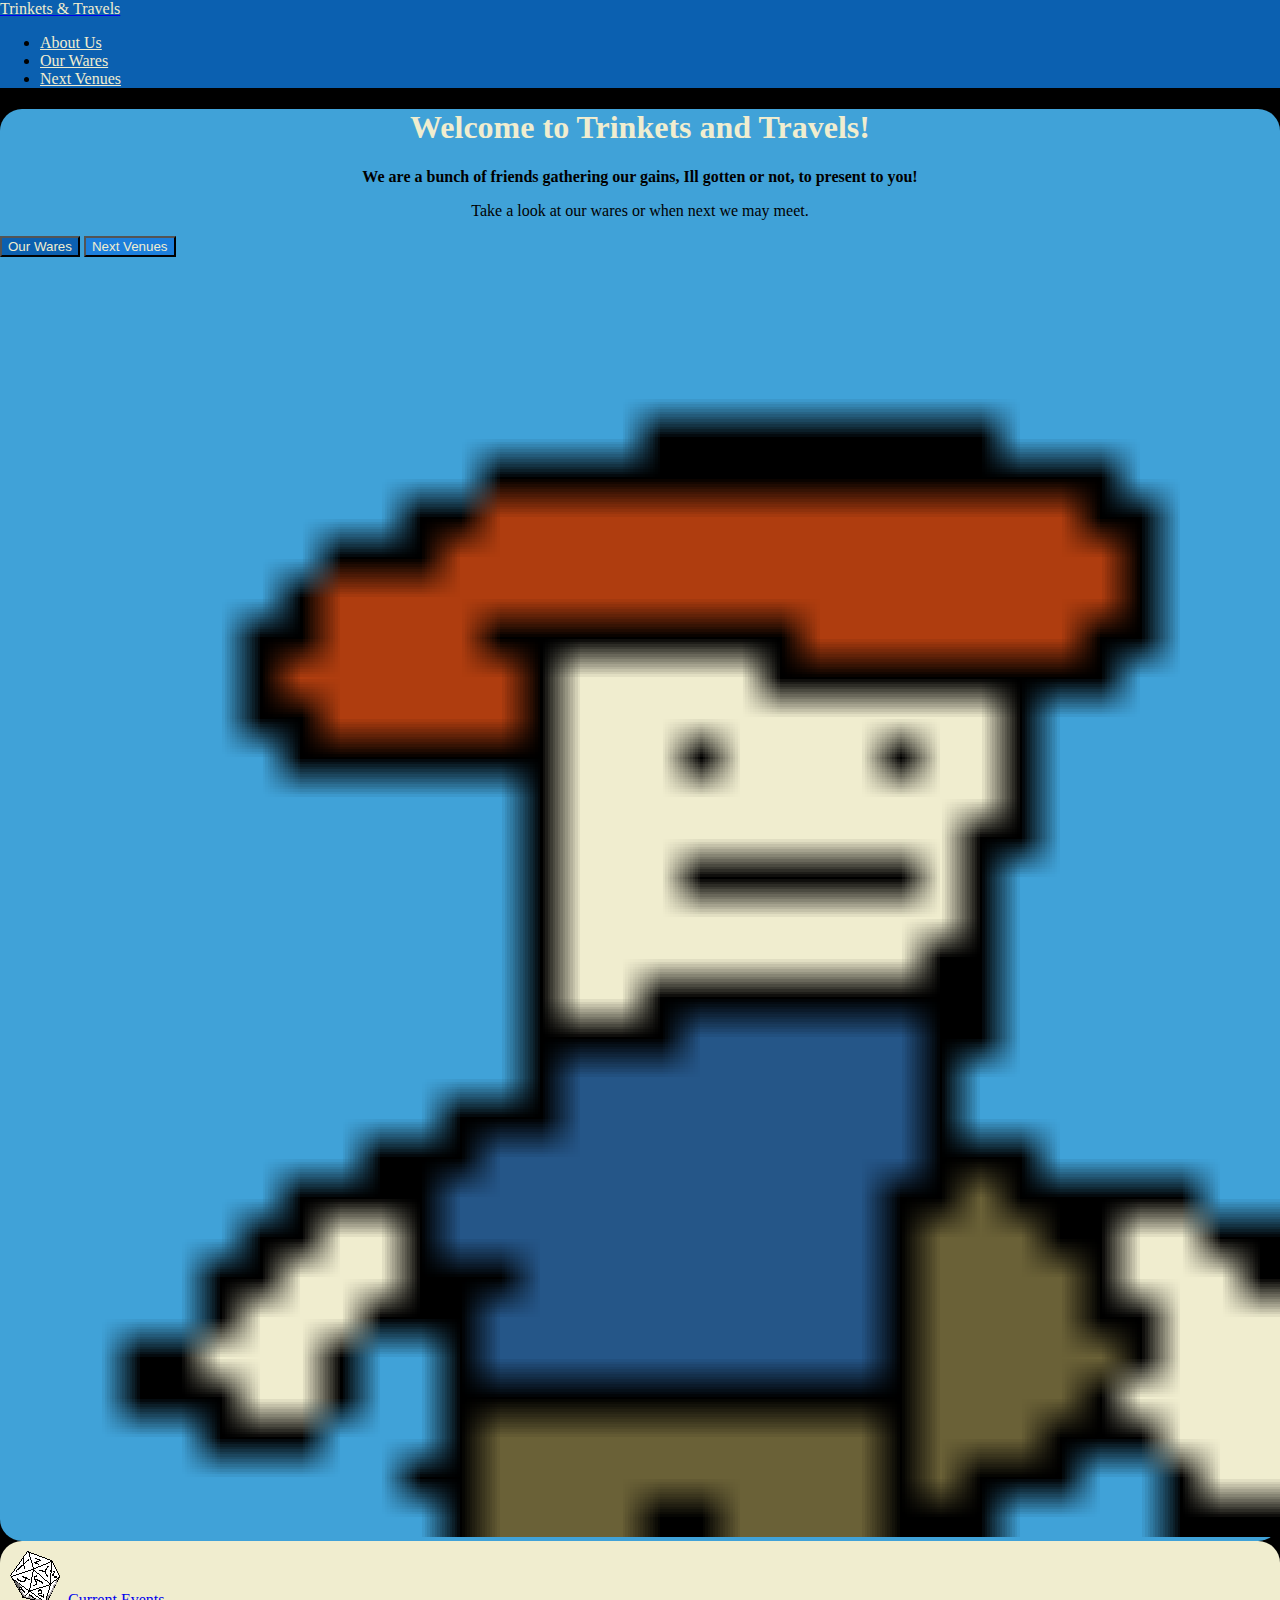
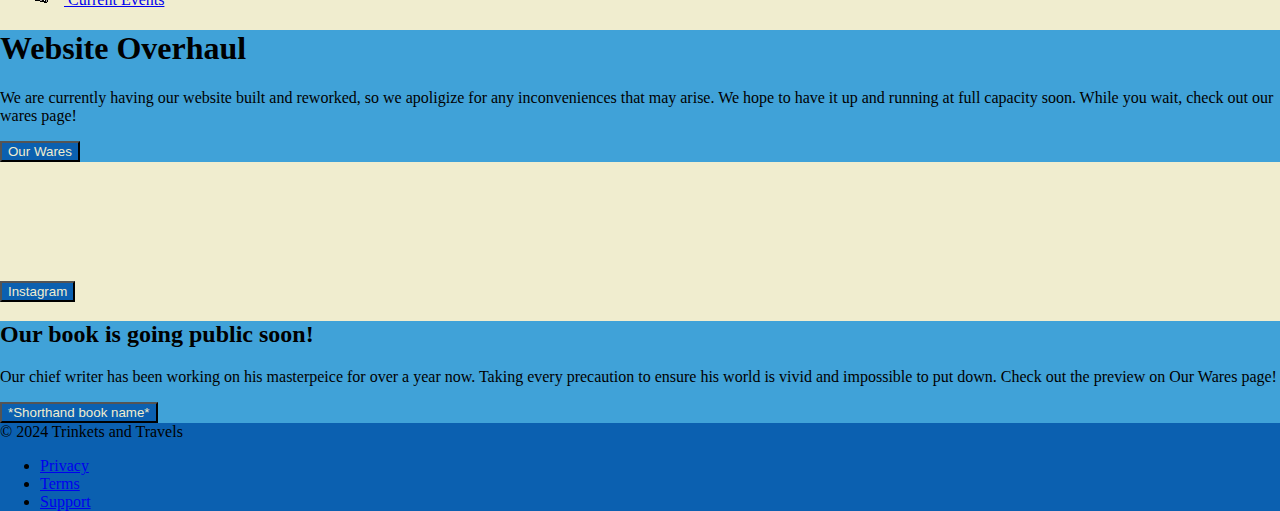
<file: index.html>
<!DOCTYPE html>
<html lang="en">
<head>
    <meta charset="UTF-8">
    <meta name="viewport" content="width=device-width, initial-scale=1.0">
    <title>Trinkets & Travels</title>
    <link href="./style.css" rel="stylesheet">
    <link href="https://cdn.jsdelivr.net/npm/bootstrap@5.3.2/dist/css/bootstrap.min.css" rel="stylesheet" integrity="sha384-T3c6CoIi6uLrA9TneNEoa7RxnatzjcDSCmG1MXxSR1GAsXEV/Dwwykc2MPK8M2HN" crossorigin="anonymous">
    <script src="https://cdn.jsdelivr.net/npm/bootstrap@5.3.2/dist/js/bootstrap.bundle.min.js" integrity="sha384-C6RzsynM9kWDrMNeT87bh95OGNyZPhcTNXj1NW7RuBCsyN/o0jlpcV8Qyq46cDfL" crossorigin="anonymous"></script>
    <style>
 html, body {
            height: 100%;
            margin: 0;
            padding: 0;
        }
        .full-height {
            height: 100vh; /* This will make the section take the full viewport height */
        }
    </style>
</head>
<body>

    <section class="full-height" style="background-color: black;">

    <section style="background-color: black;">
        <section id="navBar" style="background-color: #0B60B0; border-bottom-left-radius: 22px; border-bottom-right-radius: 22px;">
            <div class="container" style="background-color: #0B60B0"> 
                <header class="d-flex flex-wrap justify-content-center py-3">
                    <!-- <img src="./Images/New Piskel (1).png" alt="reginold" width="60px" height="60px"> -->
                <a href="./index.html" class="d-flex align-items-center mb-3 mb-md-0 me-md-auto link-body-emphasis text-decoration-none">
                    <span class="fs-4" style="color: #F0EDCF;">Trinkets & Travels</span>
                </a>
            
                <ul class="nav nav-pills">
                    <!-- <li class="nav-item"><a href="./index.html" class="nav-link" style="color: #F0EDCF;">Home</a></li> -->
                    <li class="nav-item"><a href="./aboutUs.html" class="nav-link" style="color: #F0EDCF;">About Us</a></li>
                    <li class="nav-item"><a href="./ourWears.html" class="nav-link" style="color: #F0EDCF;">Our Wares</a></li>
                    <li class="nav-item"><a href="./nextVenue.html" class="nav-link" style="color: #F0EDCF;">Next Venues</a></li>
                </ul>
                </header>
            </div>
        </section>
    </section>

    <section id="hero" class="py-5" style="background-color: black">
        <div class="container py-3" style="background-color: black;">
            <div class="container py-4" style="background-color: #40A2D8; border-bottom-left-radius: 22px; border-bottom-right-radius: 22px; border-top-left-radius: 22px; border-top-right-radius: 22px;">
                <div class="row">
                    <div class="col-lg-8 p-3 p-lg-5 pt-lg-5"> 
                        <h1 class="display-4 fw-bold lh-1" style="text-align: center; color: #F0EDCF;">Welcome to Trinkets and Travels!</h1>
                        <p class="lead my-5" style="text-align: center; font-weight: 600;">We are a bunch of friends gathering our gains, Ill gotten or not, to present to you!</p>
                        <p class="lead my-5" style="text-align: center; font-weight: 500;">Take a look at our wares or when next we may meet.</p>
                        <div class="d-grid gap-2 d-md-flex justify-content-center mb-4 mb-lg-3">
                            <a href="./ourWears.html"><button type="button" class="btn btn-lg px-4 me-md-2 fw-bold" style="color:#F0EDCF ;background-color: #0B60B0;">Our Wares</button></a>
                            <a href="./nextVenue.html"><button type="button" class="btn btn-lg px-4 me-md-2 fw-bold" style="color: #F0EDCF; background-color: #1c7fdc;">Next Venues</button></a>
                        </div>
                    </div>
                    <div class="col-lg-3 p-3 p-lg-3 pt-lg-5 text-end">
                    <img draggable="false" class="rounded-lg-2" src="./Images/Reginold-1.png.png" alt="reginold" width="100%">
                    </div>
            </div>
        </div>
    </section>


   
<section style="background-color: #F0EDCF; border-top-right-radius: 22px; border-top-left-radius: 22px;">
    <div class="container py-4">
        <header class="pb-3 mb-4 border-bottom">
          <a href="./aboutUs.html" class="d-flex align-items-center text-body-emphasis text-decoration-none">
            <img draggable="false" src="./Images/New Piskel.png" alt="reginold">
            <span class="fs-4 mx-3">Current Events</span>
          </a>
        </header>
    
        <div class="p-5 mb-4 rounded-3" style="background-color: #40A2D8;"> 
          <div class="container-fluid py-5">
            <h1 class="display-5 fw-bold">Website Overhaul</h1>
            <p class="col-md-8 fs-4">We are currently having our website built and reworked, so we apoligize for any 
                inconveniences that may arise. We hope to have it up and running at full capacity soon. While you wait, check out our
            wares page!</p>
            </p>
            <a href="./ourWears.html"><button class="btn btn-lg" type="button" style="background-color: #0B60B0; color: #F0EDCF;">Our Wares</button></a>
          </div>
        </div>
    
        <div class="row align-items-md-stretch">
          <div class="col-md-6">
            <div class="h-100 p-5 text-bg-dark rounded-3">
              <h2 style="color: #F0EDCF;">We are always avaliable to chat</h2>
              <p style="color: #F0EDCF;">We can do custom stl files for your projects, Such as low poly characters and boxes for gifts. We can do custom 
                    wood burning for your boxes and other wooden items. We can also do custom painting for your miniatures. We are 
                    always avaliable through our social media links!</p>
              </p>
              <a href="#"><button class="btn btn-lg" type="button" style="background-color: #0B60B0; color: #F0EDCF;">Instagram</button></a>
            </div>
          </div>
          <div class="col-md-6">
            <div class="h-100 p-5 border rounded-3" style="background-color: #40A2D8;">
              <h2>Our book is going public soon!</h2>
              <p>Our chief writer has been working on his masterpeice for over a year now. Taking every precaution to ensure his world is vivid and impossible to put down.
                Check out the preview on Our Wares page!
              </p>
              <a href="./ourWears.html"><button class="btn" type="button" style="background-color: #0B60B0; color: #F0EDCF;">*Shorthand book name*</button></a>
            </div>
          </div>
        </div>
    </div>
</section>

<section style="background-color: #F0EDCF;">
    <section id="footer" style="background-color: #0B60B0; margin: 0px; padding: 0px; border: 0px; border-top-right-radius: 22px; 
    border-top-left-radius: 22px;">
        <div class="container" style="background-color: #0B60B0">
            <footer class="d-flex flex-wrap justify-content-between align-items-center py-4 my-0">
            <div class="col-md-4 d-flex align-items-center">
                <span class="mb-3 mb-md-0 text-body-secondary">© 2024 Trinkets and Travels</span>
            </div>
        
            <ul class="nav col-md-4 justify-content-end list-unstyled d-flex">
                <li class="ms-3"><a href="./privacy.html" class="link-dark">Privacy</a></li>
                <li class="ms-3"><a href="./terms.html" class="link-dark">Terms</a></li>
                <li class="ms-3"><a href="./support.html" class="link-dark">Support</a></li>
            </ul>
            </footer>
        </div>
    </section>
</section>

    </footer>
</section>
</body>
</html>
</file>
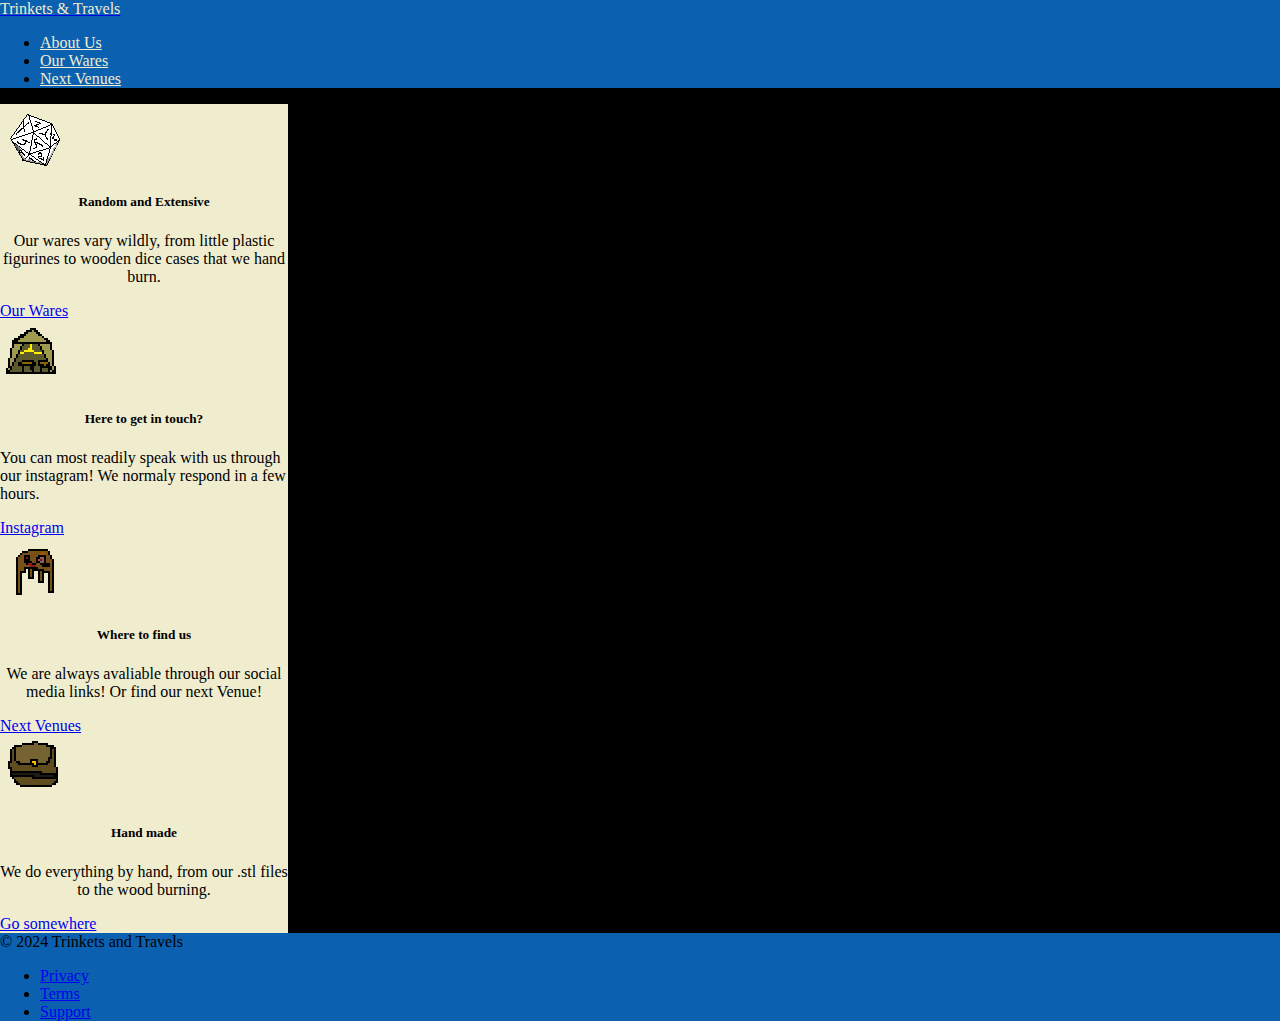
<file: aboutUs.html>
<!DOCTYPE html>
<html lang="en">
<head>
    <meta charset="UTF-8">
    <meta name="viewport" content="width=device-width, initial-scale=1.0">
    <title>About Us</title>
    <link href="./style.css" rel="stylesheet">
    <link href="https://cdn.jsdelivr.net/npm/bootstrap@5.3.2/dist/css/bootstrap.min.css" rel="stylesheet" integrity="sha384-T3c6CoIi6uLrA9TneNEoa7RxnatzjcDSCmG1MXxSR1GAsXEV/Dwwykc2MPK8M2HN" crossorigin="anonymous">
    <script src="https://cdn.jsdelivr.net/npm/bootstrap@5.3.2/dist/js/bootstrap.bundle.min.js" integrity="sha384-C6RzsynM9kWDrMNeT87bh95OGNyZPhcTNXj1NW7RuBCsyN/o0jlpcV8Qyq46cDfL" crossorigin="anonymous"></script>
    <style>
 html, body {
            height: 100%;
            margin: 0;
            padding: 0;
            background-color: black;
        }
        .full-height {
            height: 100vh; /* This will make the section take the full viewport height */
        }
    </style>
</head>
<body>

    <section class="full-height" style="background-color: black;">

    <section style="background-color: black;">
        <section id="navBar" style="background-color: #0B60B0; border-bottom-left-radius: 22px; border-bottom-right-radius: 22px;">
            <div class="container" style="background-color: #0B60B0"> 
                <header class="d-flex flex-wrap justify-content-center py-3">
                <a href="./index.html" class="d-flex align-items-center mb-3 mb-md-0 me-md-auto link-body-emphasis text-decoration-none">
                    <span class="fs-4" style="color: #F0EDCF;">Trinkets & Travels</span>
                </a>
            
                <ul class="nav nav-pills">
                    <!-- <li class="nav-item"><a href="./index.html" class="nav-link" style="color: #F0EDCF;">Home</a></li> -->
                    <li class="nav-item"><a href="./aboutUs.html" class="nav-link" style="color: #F0EDCF;">About Us</a></li>
                    <li class="nav-item"><a href="./ourWears.html" class="nav-link" style="color: #F0EDCF;">Our Wares</a></li>
                    <li class="nav-item"><a href="./nextVenue.html" class="nav-link" style="color: #F0EDCF;">Next Venues</a></li>
                </ul>
                </header>
            </div>
        </section>
    </section>

<!--     <div class="b-example-divider" style="height: 125px"></div> -->



    <section id="cards"  style="background-color: black;">
        <div class="container row gap-5 py-5" style="margin: auto;">
            <div class="card" style="width: 18rem; background-color: #F0EDCF">
                <img draggable="false" src="./Images/New Piskel.png" class="card-img-top" alt="Pixilated image of a die">
                <div class="card-body">
                  <h5 class="card-title" style="text-align: center">Random and Extensive</h5>
                  <p class="card-text" style="text-align: center">Our wares vary wildly, from little plastic figurines to wooden 
                    dice cases that we hand burn.
                  </p>
                  <a href="./ourWears.html" class="btn btn-primary">Our Wares</a>
                </div>
              </div>
              <div class="card" style="width: 18rem; background-color: #F0EDCF">
                <img draggable="false" src="./Images/New Piskel (5).png" class="card-img-top" alt="Pixilated tent with tables inside.">
                <div class="card-body">
                  <h5 class="card-title" style="text-align: center">Here to get in touch?</h5>
                  <p class="card-text">You can most readily speak with us through our instagram! We normaly respond in a few hours.</p>
                  <a href="#" class="btn btn-primary">Instagram</a>
                </div>
              </div>
              <div class="card" style="width: 18rem; background-color: #F0EDCF">
                <img draggable="false" src="./Images/New Piskel (4).png" class="card-img-top" alt="Pixilated image of a table with a potion on it">
                <div class="card-body">
                  <h5 class="card-title" style="text-align: center">Where to find us</h5>
                  <p class="card-text" style="text-align: center">We are always avaliable through our social media links! Or find our next Venue!</p>
                  <a href="./nextVenue.html" class="btn btn-primary">Next Venues</a>
                </div>
              </div>
              <div class="card" style="width: 18rem; background-color: #F0EDCF">
                <img draggable="false" src="./Images/New Piskel (3).png" class="card-img-top" alt="Pixilated image of a small bag">
                <div class="card-body">
                  <h5 class="card-title" style="text-align: center;">Hand made</h5>
                  <p class="card-text" style="text-align: center">We do everything by hand, from our .stl files to the wood burning.</p>
                  <a href="#" class="btn btn-primary">Go somewhere</a>
                </div>
              </div>
        </div>
     </section>

<!--      <div class="b-example-divider" style="height: 125px"></div> -->


   
    <footer>

    <section id="footer" style="background-color: #0B60B0; margin: 0px; padding: 0px; border: 0px; border-top-right-radius: 22px; 
    border-top-left-radius: 22px;">
        <div class="container" style="background-color: #0B60B0">
            <footer class="d-flex flex-wrap justify-content-between align-items-center py-4 my-0">
            <div class="col-md-4 d-flex align-items-center">
                <span class="mb-3 mb-md-0 text-body-secondary">© 2024 Trinkets and Travels</span>
            </div>
        
            <ul class="nav col-md-4 justify-content-end list-unstyled d-flex">
                <li class="ms-3"><a href="./privacy.html" class="link-dark">Privacy</a></li>
                <li class="ms-3"><a href="./terms.html" class="link-dark">Terms</a></li>
                <li class="ms-3"><a href="./support.html" class="link-dark">Support</a></li>
            </ul>
            </footer>
        </div>
    </section>
    </footer>
        
 </section>

</body>
</html>
</file>
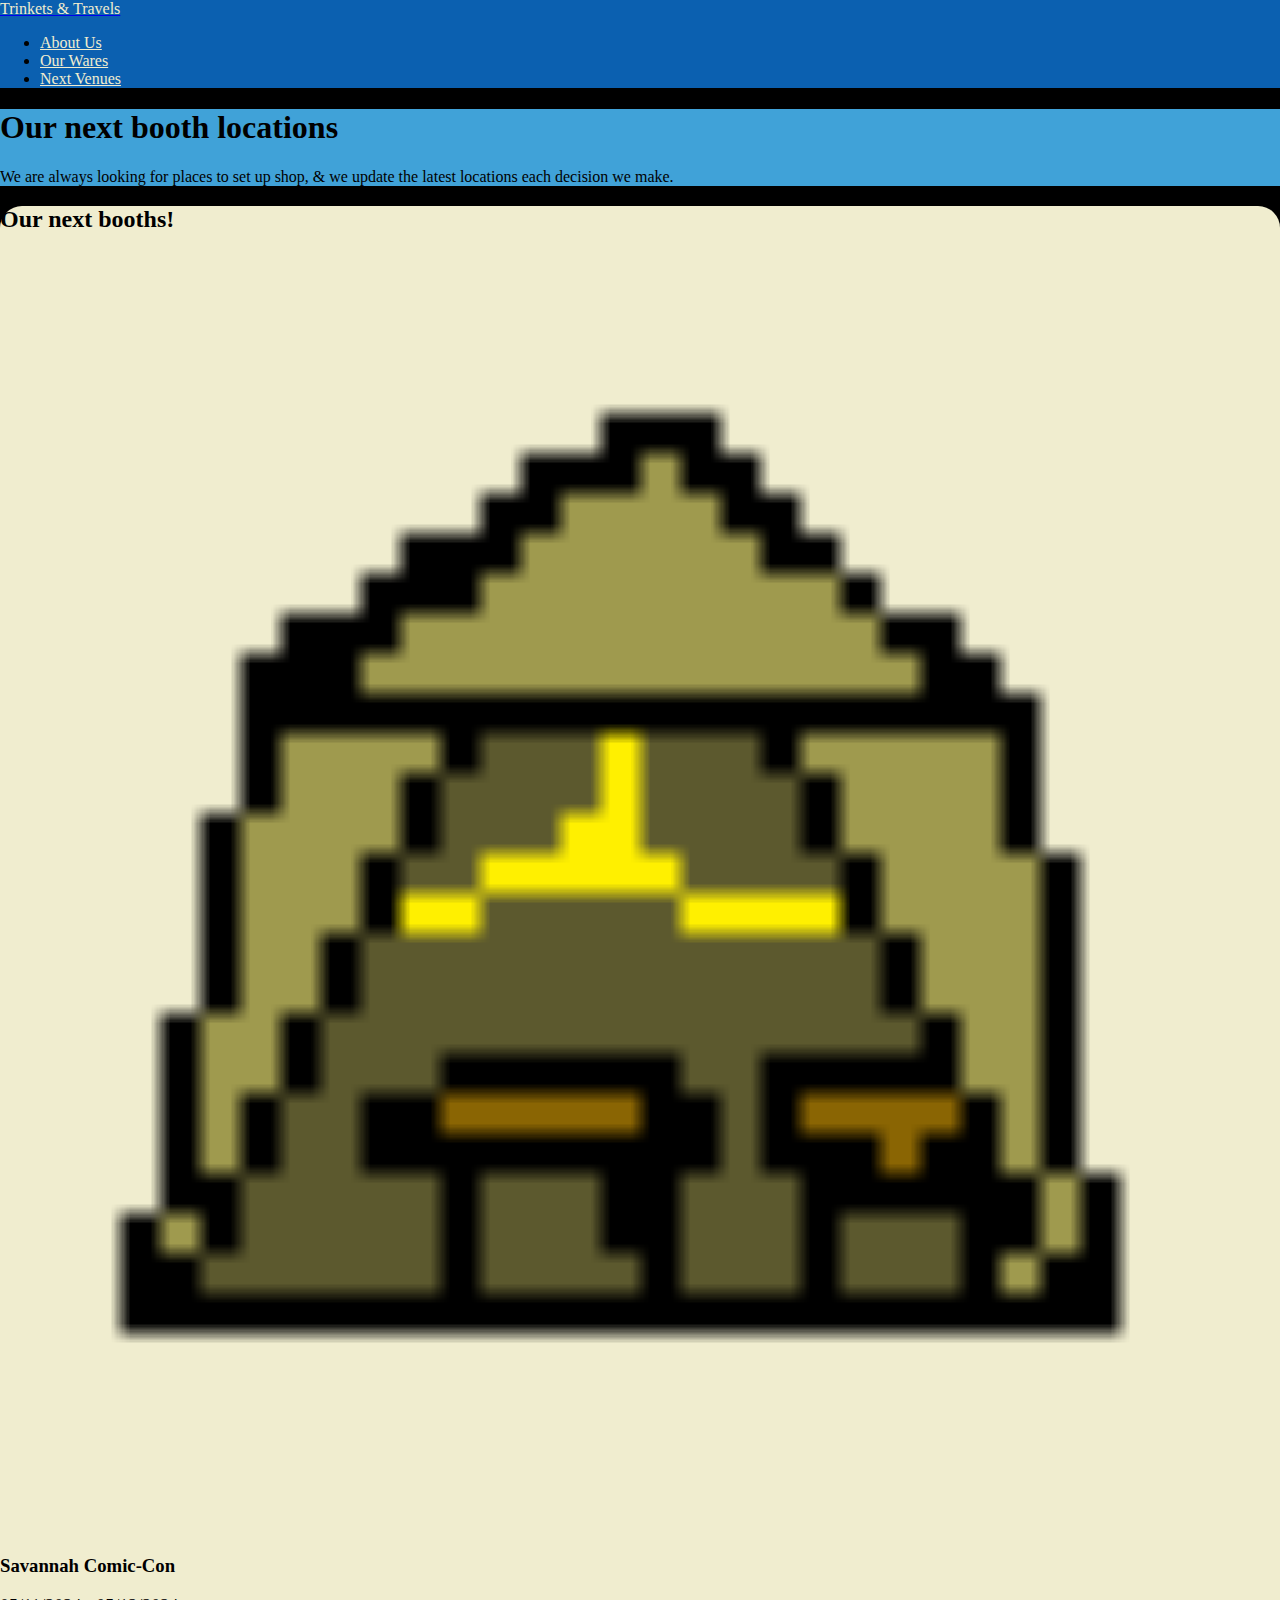
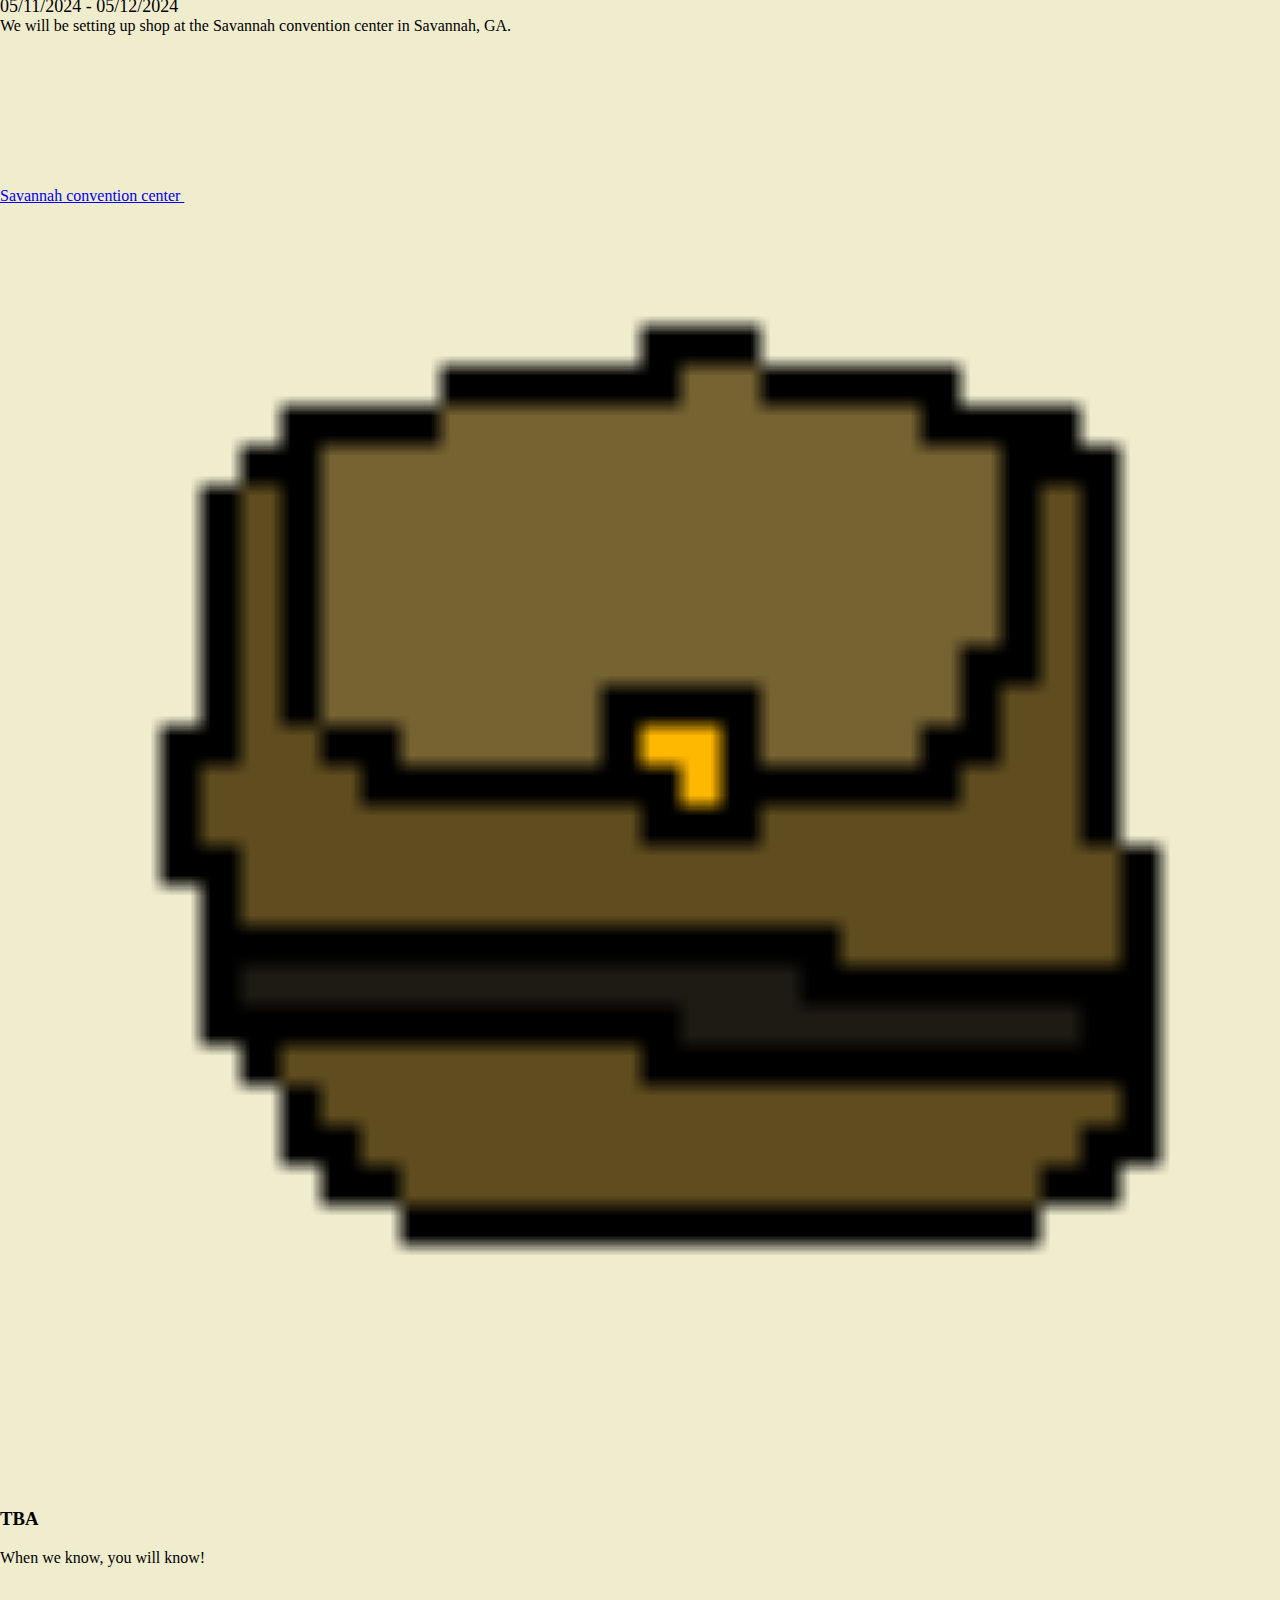
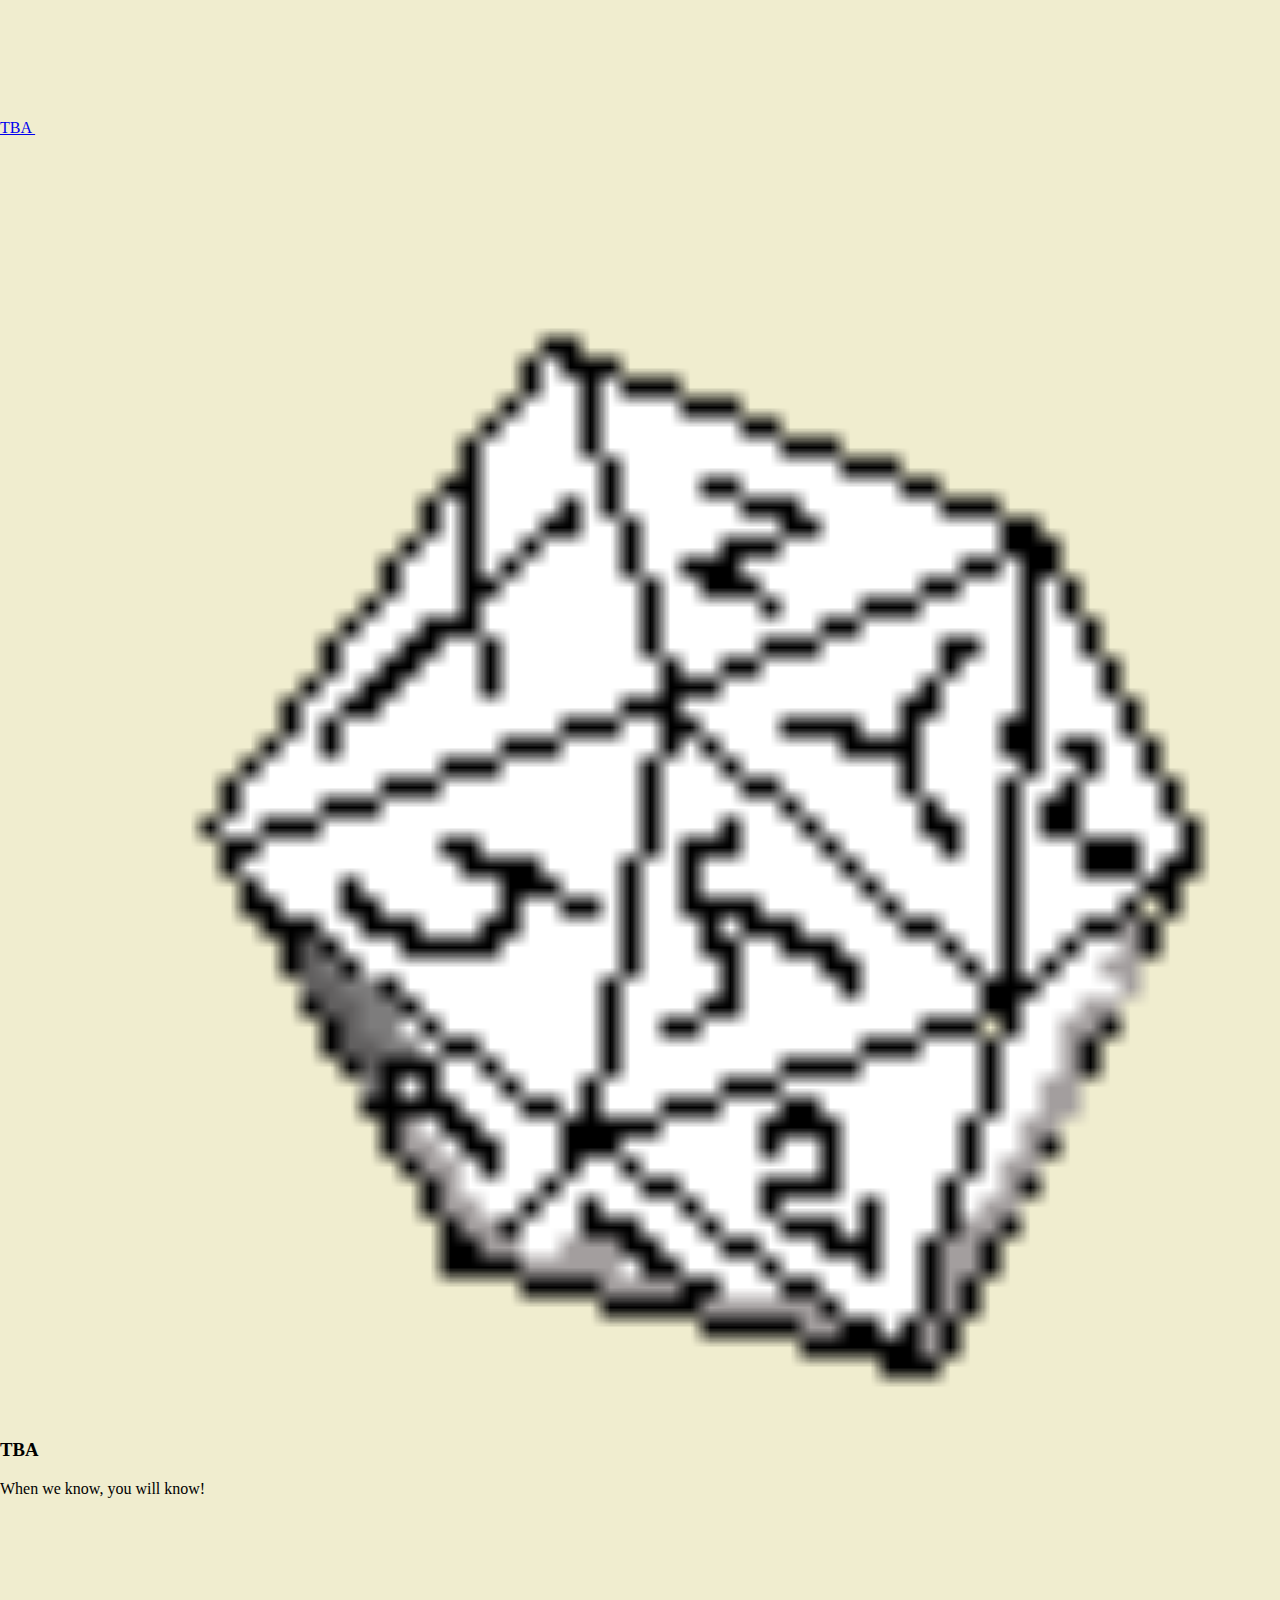
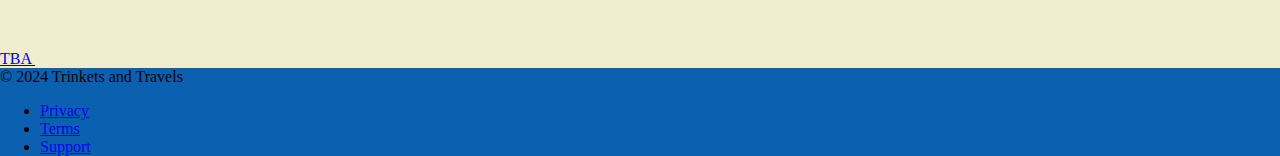
<file: nextVenue.html>
<!DOCTYPE html>
<html lang="en">
<head>
    <meta charset="UTF-8">
    <meta name="viewport" content="width=device-width, initial-scale=1.0">
    <title>Next Venues</title>
    <link href="./style.css" rel="stylesheet">
    <link href="https://cdn.jsdelivr.net/npm/bootstrap@5.3.2/dist/css/bootstrap.min.css" rel="stylesheet" integrity="sha384-T3c6CoIi6uLrA9TneNEoa7RxnatzjcDSCmG1MXxSR1GAsXEV/Dwwykc2MPK8M2HN" crossorigin="anonymous">
    <script src="https://cdn.jsdelivr.net/npm/bootstrap@5.3.2/dist/js/bootstrap.bundle.min.js" integrity="sha384-C6RzsynM9kWDrMNeT87bh95OGNyZPhcTNXj1NW7RuBCsyN/o0jlpcV8Qyq46cDfL" crossorigin="anonymous"></script>
    <style>
 html, body {
            height: 100%;
            margin: 0;
            padding: 0;
        }
        .full-height {
            height: 100vh; /* This will make the section take the full viewport height */
        }
    </style>
</head>
<body>
  <section class="full-height" style="background-color: black;">

    <section style="background-color: rgb(0, 0, 0);">
        <section id="navBar" style="background-color: #0B60B0
        ; border-bottom-left-radius: 22px; border-bottom-right-radius: 22px;">
            <div class="container" style="background-color: #0B60B0"> 
                <header class="d-flex flex-wrap justify-content-center py-3">
                <a href="./index.html" class="d-flex align-items-center mb-3 mb-md-0 me-md-auto link-body-emphasis text-decoration-none">
                    <span class="fs-4" style="color: #F0EDCF;">Trinkets & Travels</span>
                </a>
            
                <ul class="nav nav-pills">
                    <!-- <li class="nav-item"><a href="./index.html" class="nav-link" style="color: #F0EDCF;">Home</a></li> -->
                    <li class="nav-item"><a href="./aboutUs.html" class="nav-link" style="color: #F0EDCF;">About Us</a></li>
                    <li class="nav-item"><a href="./ourWears.html" class="nav-link" style="color: #F0EDCF;">Our Wares</a></li>
                    <li class="nav-item"><a href="./nextVenue.html" class="nav-link" style="color: #F0EDCF;">Next Venues</a></li>
                </ul>
                </header>
            </div>
        </section>
    </section>

    <!-- <div class="b-example-divider" style="height: 50px ;"></div> -->

    <section style="background-color: rgb(0, 0, 0);">
        <div class="container my-5"  style="background-color: rgb(0, 0, 0);">
            <div class="p-5 text-center rounded-3" style="background-color: 
            #40A2D8;">
              <h1 class="text-body-emphasis">Our next booth locations</h1>
              <p class="lead">
                We are always looking for places to set up shop, & we update the latest locations 
            each decision we make.</p>
            </div>
          </div>
    </section>

    <section style="background-color: #F0EDCF; border-top-left-radius: 22px; border-top-right-radius: 22px;">
        <div class="container px-4 py-5" id="featured-3">
            <h2 class="pb-2 border-bottom">Our next booths!</h2>
            <div class="row g-4 py-5 row-cols-1 row-cols-lg-3">
              <div class="feature col">
                <div class="feature-icon d-inline-flex align-items-center justify-content-center bg-gradient fs-2 mb-3">
                  <img draggable="false" src="./Images/New Piskel (5).png" alt="reginold" width="100%">
                </div>
                <h3 class="fs-2 text-body-emphasis">Savannah Comic-Con</h3>
                <p><span style="font-weight: 500; font-size: large;">05/11/2024 - 05/12/2024</span> <br/>We will be setting up shop at the Savannah convention center in Savannah, GA. </p>
                <a href="https://www.savconventioncenter.com/events/" class="icon-link">
                  Savannah convention center
                  <svg class="bi"><use xlink:href="#chevron-right"></use></svg>
                </a>
              </div>
              <div class="feature col">
                <div class="feature-icon d-inline-flex align-items-center justify-content-center  bg-gradient fs-2 mb-3">
                  <img draggable="false" src="./Images/New Piskel (3).png" alt="reginold" width="100%">
                </div>
                <h3 class="fs-2 text-body-emphasis">TBA</h3>
                <p>When we know, you will know!</p>
                <a href="#" class="icon-link">
                  TBA
                  <svg class="bi"><use xlink:href="#chevron-right"></use></svg>
                </a>
              </div>
              <div class="feature col">
                <div class="feature-icon d-inline-flex align-items-center justify-content-center bg-gradient fs-2 mb-3">
                  <img draggable="false" src="./Images/New Piskel.png" alt="reginold" width="100%">
                </div>
                <h3 class="fs-2 text-body-emphasis">TBA</h3>
                <p>When we know, you will know!</p>
                <a href="#" class="icon-link">
                  TBA
                  <svg class="bi"><use xlink:href="#chevron-right"></use></svg>
                </a>
              </div>
            </div>
          </div>
    </section>
   



    <footer style="background-color: #F0EDCF;">

    <section id="footer" style="background-color: #0B60B0; margin: 0px; padding: 0px; border: 0px; border-top-right-radius: 22px; 
    border-top-left-radius: 22px;">
        <div class="container" style="background-color: #0B60B0">
            <footer class="d-flex flex-wrap justify-content-between align-items-center py-4 my-0">
            <div class="col-md-4 d-flex align-items-center">
                <span class="mb-3 mb-md-0 text-body-secondary">© 2024 Trinkets and Travels</span>
            </div>
        
            <ul class="nav col-md-4 justify-content-end list-unstyled d-flex">
                <li class="ms-3"><a href="./privacy.html" class="link-dark">Privacy</a></li>
                <li class="ms-3"><a href="./terms.html" class="link-dark">Terms</a></li>
                <li class="ms-3"><a href="./support.html" class="link-dark">Support</a></li>
            </ul>
            </footer>
        </div>
    </section>

    </footer>

</section>

</body>
</html>
</file>
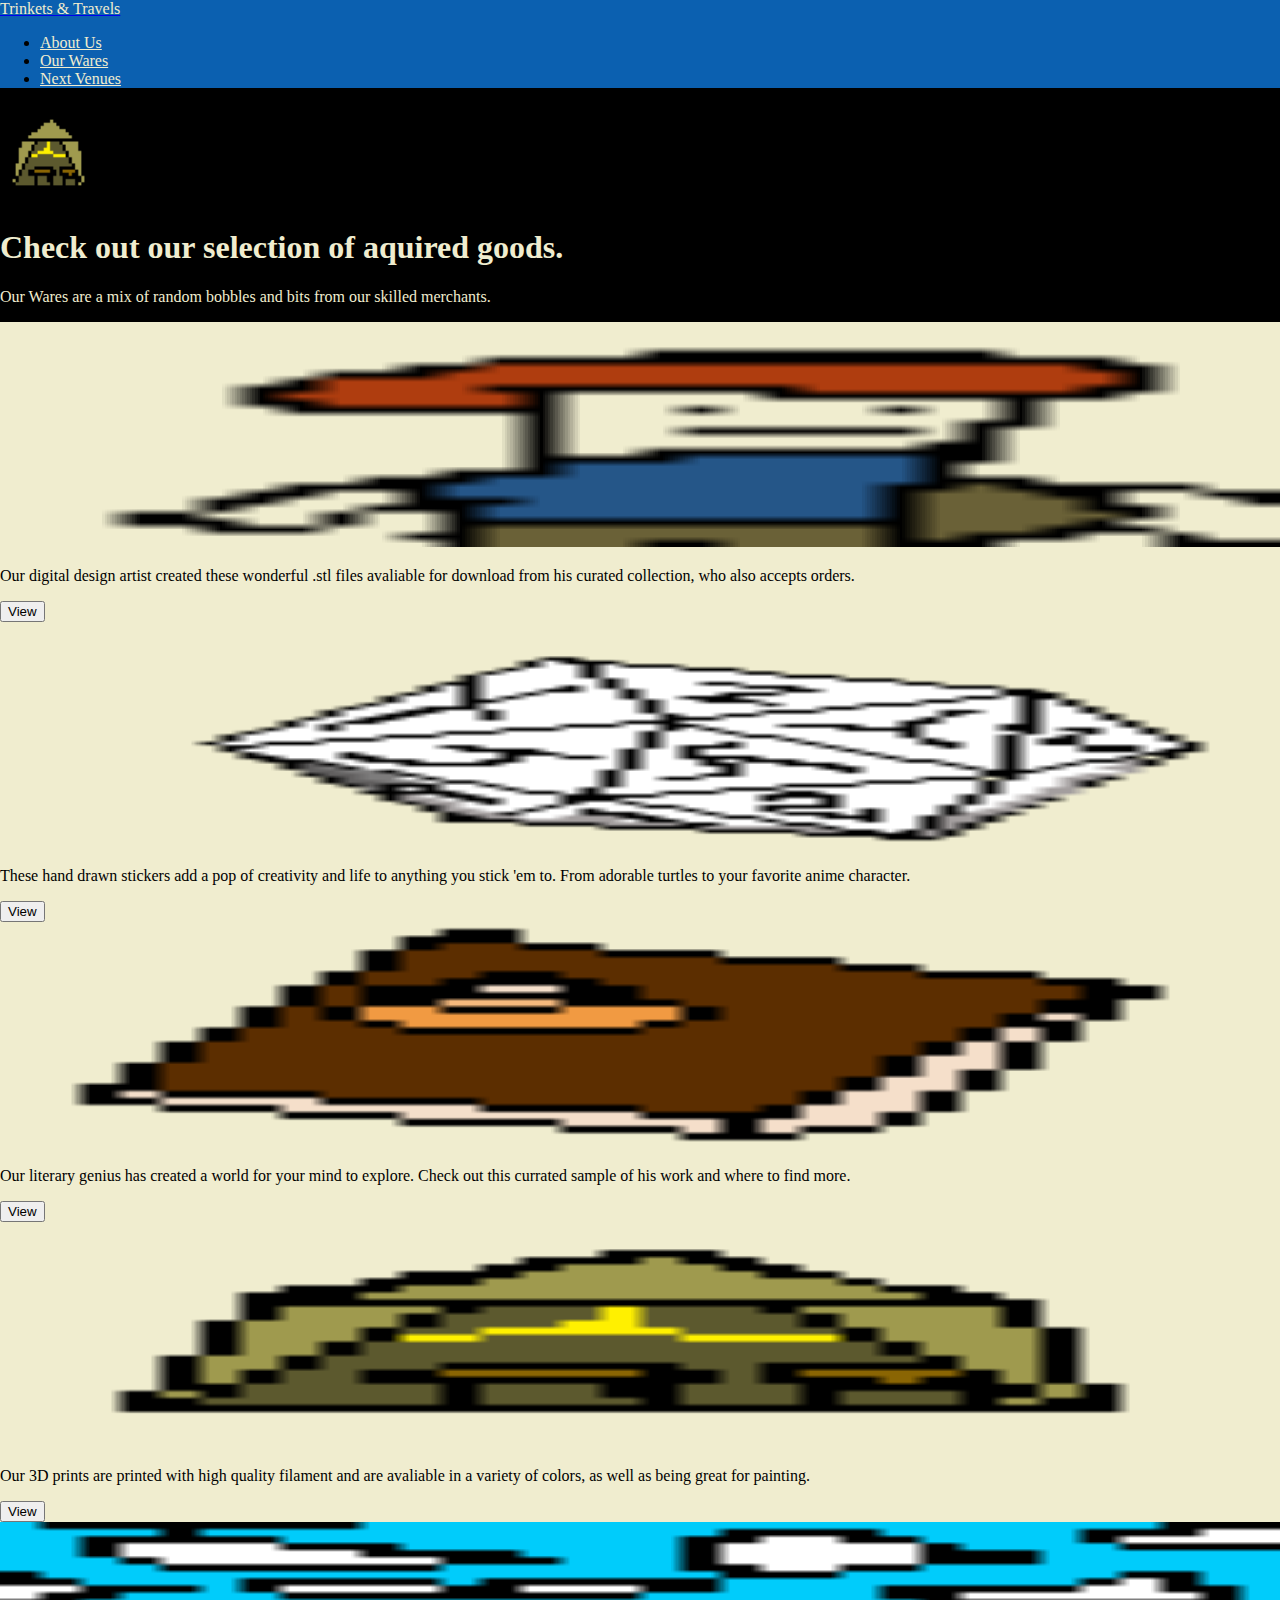
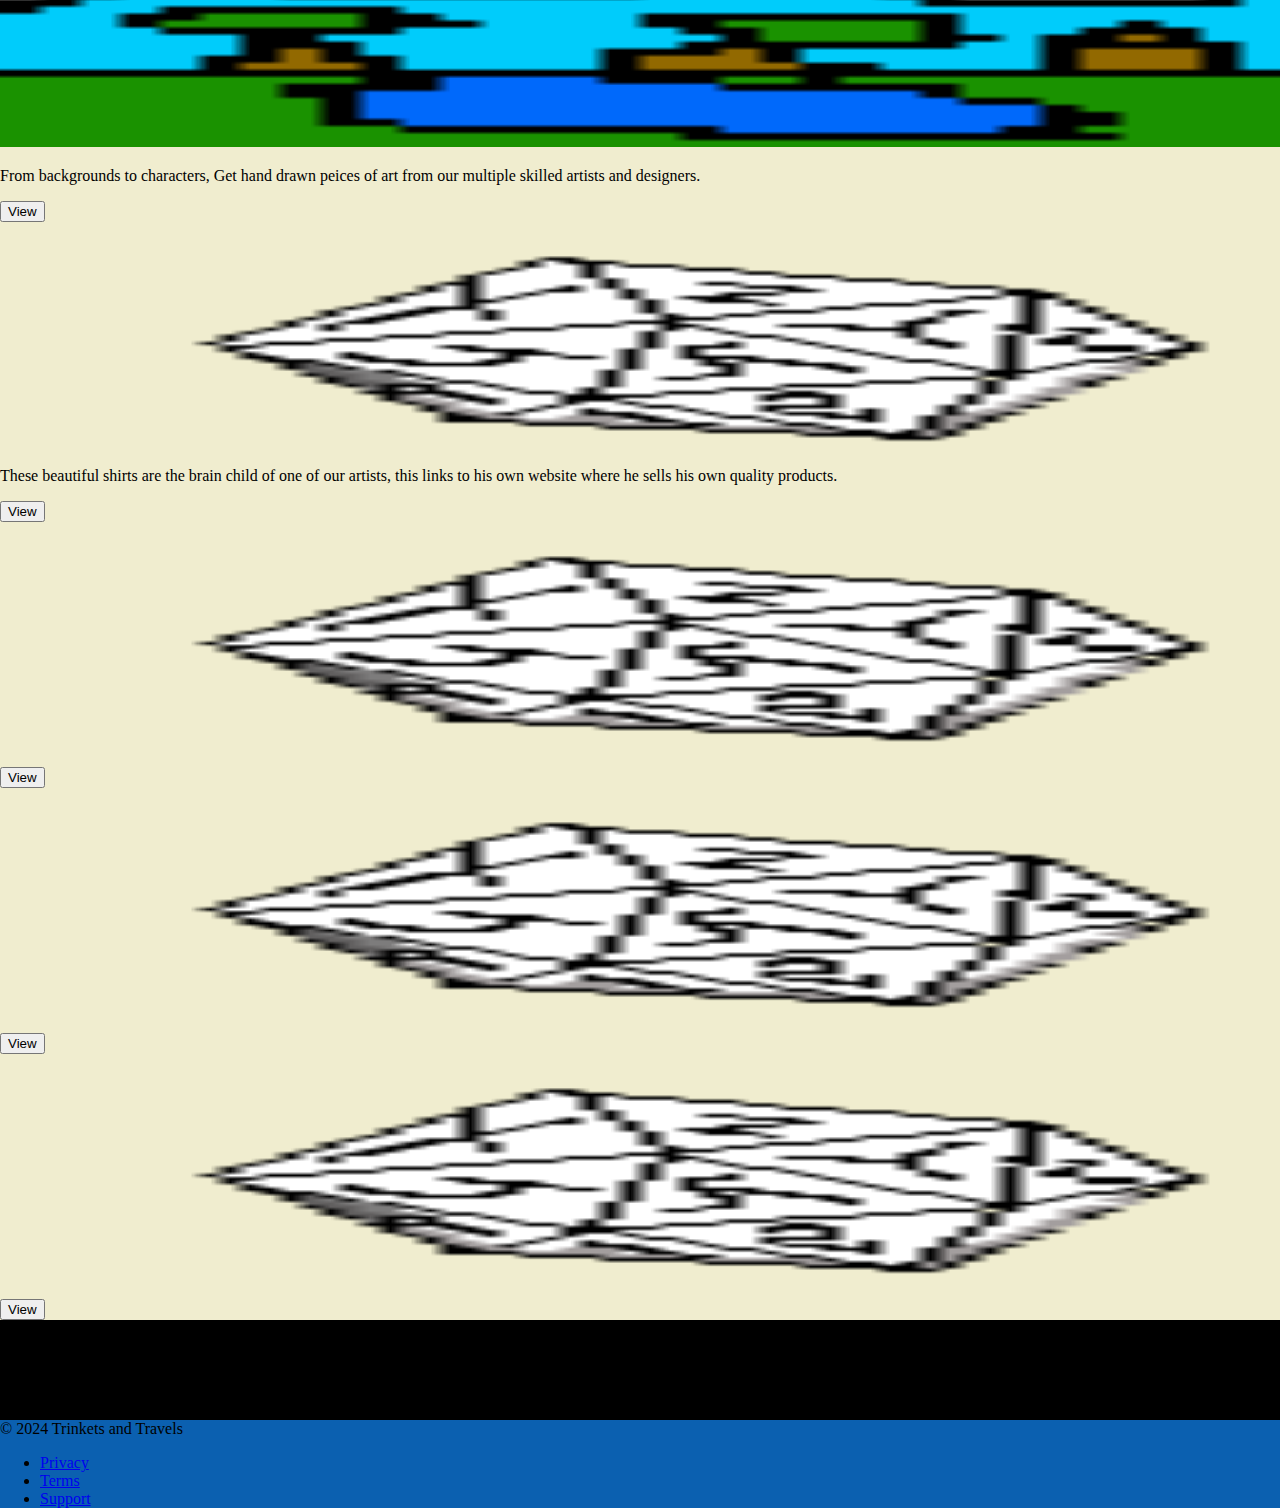
<file: ourWears.html>
<!DOCTYPE html>
<html lang="en">
<head>
    <meta charset="UTF-8">
    <meta name="viewport" content="width=device-width, initial-scale=1.0">
    <title>Our Wares</title>
    <link href="./style.css" rel="stylesheet">
    <link href="https://cdn.jsdelivr.net/npm/bootstrap@5.3.2/dist/css/bootstrap.min.css" rel="stylesheet" integrity="sha384-T3c6CoIi6uLrA9TneNEoa7RxnatzjcDSCmG1MXxSR1GAsXEV/Dwwykc2MPK8M2HN" crossorigin="anonymous">
    <script src="https://cdn.jsdelivr.net/npm/bootstrap@5.3.2/dist/js/bootstrap.bundle.min.js" integrity="sha384-C6RzsynM9kWDrMNeT87bh95OGNyZPhcTNXj1NW7RuBCsyN/o0jlpcV8Qyq46cDfL" crossorigin="anonymous"></script>
    <style>
 html, body {
            height: 100%;
            margin: 0;
            padding: 0;
        }
        .full-height {
            height: 100vh; /* This will make the section take the full viewport height */
        }
    </style>
</head>
<body>

    <section class="full-height" style="background-color: black;">
      <!-- This is the nav bar -->

    <section style="background-color: black;">
        <section id="navBar" style="background-color: #0B60B0; border-bottom-left-radius: 22px; border-bottom-right-radius: 22px;">
            <div class="container" style="background-color: #0B60B0"> 
                <header class="d-flex flex-wrap justify-content-center py-3">
                <a href="./index.html" class="d-flex align-items-center mb-3 mb-md-0 me-md-auto link-body-emphasis text-decoration-none">
                    <span class="fs-4" style="color: #F0EDCF;">Trinkets & Travels</span>
                </a>
            
                <ul class="nav nav-pills">
                    <!-- <li class="nav-item"><a href="./index.html" class="nav-link" style="color: #F0EDCF;">Home</a></li> -->
                    <li class="nav-item"><a href="./aboutUs.html" class="nav-link" style="color: #F0EDCF;">About Us</a></li>
                    <li class="nav-item"><a href="./ourWears.html" class="nav-link" style="color: #F0EDCF;">Our Wares</a></li>
                    <li class="nav-item"><a href="./nextVenue.html" class="nav-link" style="color: #F0EDCF;">Next Venues</a></li>
                </ul>
                </header>
            </div>
        </section>
    </section>

    <section id="hero">
      <!-- The hero is centered and given a y padding of 5 and a X padding of 2 -->
        <div class="px-2 py-5 my-5 text-center">
            <img draggable="false" class="d-block mx-auto mb-4" src="./Images/New Piskel (5).png" alt="Pixilated tent" width="100px" height="100px">
            <h1 class="display-5 fw-bold" style="color: #F0EDCF;">Check out our selection of aquired goods.</h1>
            <div class="col-lg-6 mx-auto">
              <p class="lead mb-4" style="color: #F0EDCF;">Our Wares are a mix of random bobbles and bits from our skilled merchants.</p>
            </div>
          </div>
    </section>

    <section>
      <!-- The album is a centered container, changes need to be made to allow for augmentation 
      of the products from a login portal -->
        <div class="album py-5" style="background-color: black;">
            <div class="container">
        
              <div class="row row-cols-1 row-cols-sm-2 row-cols-md-3 g-3">
                <div class="col">
                  <div class="card shadow-sm" style="background-color: #F0EDCF;">
                    <img draggable="false" src="./Images/Reginold-1.png.png" alt="Place Holder" width="100%" height="225">
                    <div class="card-body">
                      <p class="card-text">Our digital design artist created these wonderful .stl files avaliable for download from his curated collection, who also accepts orders.</p>
                      <div class="d-flex justify-content-between align-items-center">
                        <div class="btn-group">
                          <button type="button" class="btn btn-sm btn-outline-secondary">View</button>
                        </div>
                      </div>
                    </div>
                  </div>
                </div>
                <div class="col">
                  <div class="card shadow-sm" style="background-color: #F0EDCF;">
                    <img draggable="false" src="./Images/New Piskel.png" alt="Place Holder" width="100%" height="225">                    <div class="card-body">
                      <p class="card-text">These hand drawn stickers add a pop of creativity and life to anything you stick 'em to. 
                        From adorable turtles to your favorite anime character.
                      </p>
                      <div class="d-flex justify-content-between align-items-center">
                        <div class="btn-group">
                          <button type="button" class="btn btn-sm btn-outline-secondary">View</button>
                        </div>
                      </div>
                    </div>
                  </div>
                </div>
                <div class="col">
                  <div class="card shadow-sm" style="background-color: #F0EDCF;">
                    <img draggable="false" src="./Images/New Piskel (6).png" alt="Place Holder" width="100%" height="225">                    <div class="card-body">
                      <p class="card-text">Our literary genius has created a world for your mind to explore. Check out this currated sample
                        of his work and where to find more.
                      </p>
                      <div class="d-flex justify-content-between align-items-center">
                        <div class="btn-group">
                          <button type="button" class="btn btn-sm btn-outline-secondary">View</button>
                        </div>
                      </div>
                    </div>
                  </div>
                </div>
        
                <div class="col">
                  <div class="card shadow-sm" style="background-color: #F0EDCF;">
                    <img draggable="false" src="./Images/New Piskel (5).png" alt="Place Holder" width="100%" height="225">                    <div class="card-body">
                      <p class="card-text">Our 3D prints are printed with 
                        high quality filament and are avaliable in a variety of colors, as well as being great for painting.
                      </p>
                      <div class="d-flex justify-content-between align-items-center">
                        <div class="btn-group">
                          <button type="button" class="btn btn-sm btn-outline-secondary">View</button>
                        </div>
                      </div>
                    </div>
                  </div>
                </div>
                <div class="col">
                  <div class="card shadow-sm" style="background-color: #F0EDCF;">
                    <img draggable="false" src="./Images/background.png" alt="Place Holder" width="100%" height="225">                    <div class="card-body">
                      <p class="card-text">From backgrounds to characters, Get hand drawn peices of art from our multiple skilled artists and 
                        designers.
                      </p>
                      <div class="d-flex justify-content-between align-items-center">
                        <div class="btn-group">
                          <button type="button" class="btn btn-sm btn-outline-secondary">View</button>
                        </div>
                      </div>
                    </div>
                  </div>
                </div>
                <div class="col">
                  <div class="card shadow-sm" style="background-color: #F0EDCF;">
                    <img draggable="false" src="./Images/New Piskel.png" alt="Place Holder" width="100%" height="225">                    <div class="card-body">
                      <p class="card-text">These beautiful shirts are the brain child of one of our artists, this links to 
                        his own website where he sells his own quality products.
                      </p>
                      <div class="d-flex justify-content-between align-items-center">
                        <div class="btn-group">
                          <button type="button" class="btn btn-sm btn-outline-secondary">View</button>
                        </div>
                      </div>
                    </div>
                  </div>
                </div>
        
                <div class="col">
                  <div class="card shadow-sm" style="background-color: #F0EDCF;">
                    <img draggable="false" src="./Images/New Piskel.png" alt="Place Holder" width="100%" height="225">                    <div class="card-body">
                      <p class="card-text">          </p>
                      <div class="d-flex justify-content-between align-items-center">
                        <div class="btn-group">
                          <button type="button" class="btn btn-sm btn-outline-secondary">View</button>
                        </div>
                      </div>
                    </div>
                  </div>
                </div>
                <div class="col">
                  <div class="card shadow-sm" style="background-color: #F0EDCF;">
                    <img draggable="false" src="./Images/New Piskel.png" alt="Place Holder" width="100%" height="225">                    <div class="card-body">
                      <p class="card-text">    </p>
                      <div class="d-flex justify-content-between align-items-center">
                        <div class="btn-group">
                          <button type="button" class="btn btn-sm btn-outline-secondary">View</button>
                        </div>
                      </div>
                    </div>
                  </div>
                </div>
                <div class="col">
                  <div class="card shadow-sm" style="background-color: #F0EDCF;">
                    <img draggable="false" src="./Images/New Piskel.png" alt="Place Holder" width="100%" height="225">                    <div class="card-body">
                      <p class="card-text"></p>
                      <div class="d-flex justify-content-between align-items-center">
                        <div class="btn-group">
                          <button type="button" class="btn btn-sm btn-outline-secondary">View</button>
                        </div>
                      </div>
                    </div>
                  </div>
                </div>
              </div>
            </div>
          </div>
    </section>

    <div class="b-example-divider" style="height: 100px"></div>

    <footer>

    <section id="footer" style="background-color: #0B60B0; margin: 0px; padding: 0px; border: 0px; border-top-right-radius: 22px; 
    border-top-left-radius: 22px;">
        <div class="container" style="background-color: #0B60B0">
            <footer class="d-flex flex-wrap justify-content-between align-items-center py-4 my-0">
            <div class="col-md-4 d-flex align-items-center">
                <span class="mb-3 mb-md-0 text-body-secondary">© 2024 Trinkets and Travels</span>
            </div>
        
            <ul class="nav col-md-4 justify-content-end list-unstyled d-flex">
                <li class="ms-3"><a href="./privacy.html" class="link-dark">Privacy</a></li>
                <li class="ms-3"><a href="./terms.html" class="link-dark">Terms</a></li>
                <li class="ms-3"><a href="./support.html" class="link-dark">Support</a></li>
            </ul>
            </footer>
        </div>
    </section>

    </footer>
</section>
</body>
</html>
</file>
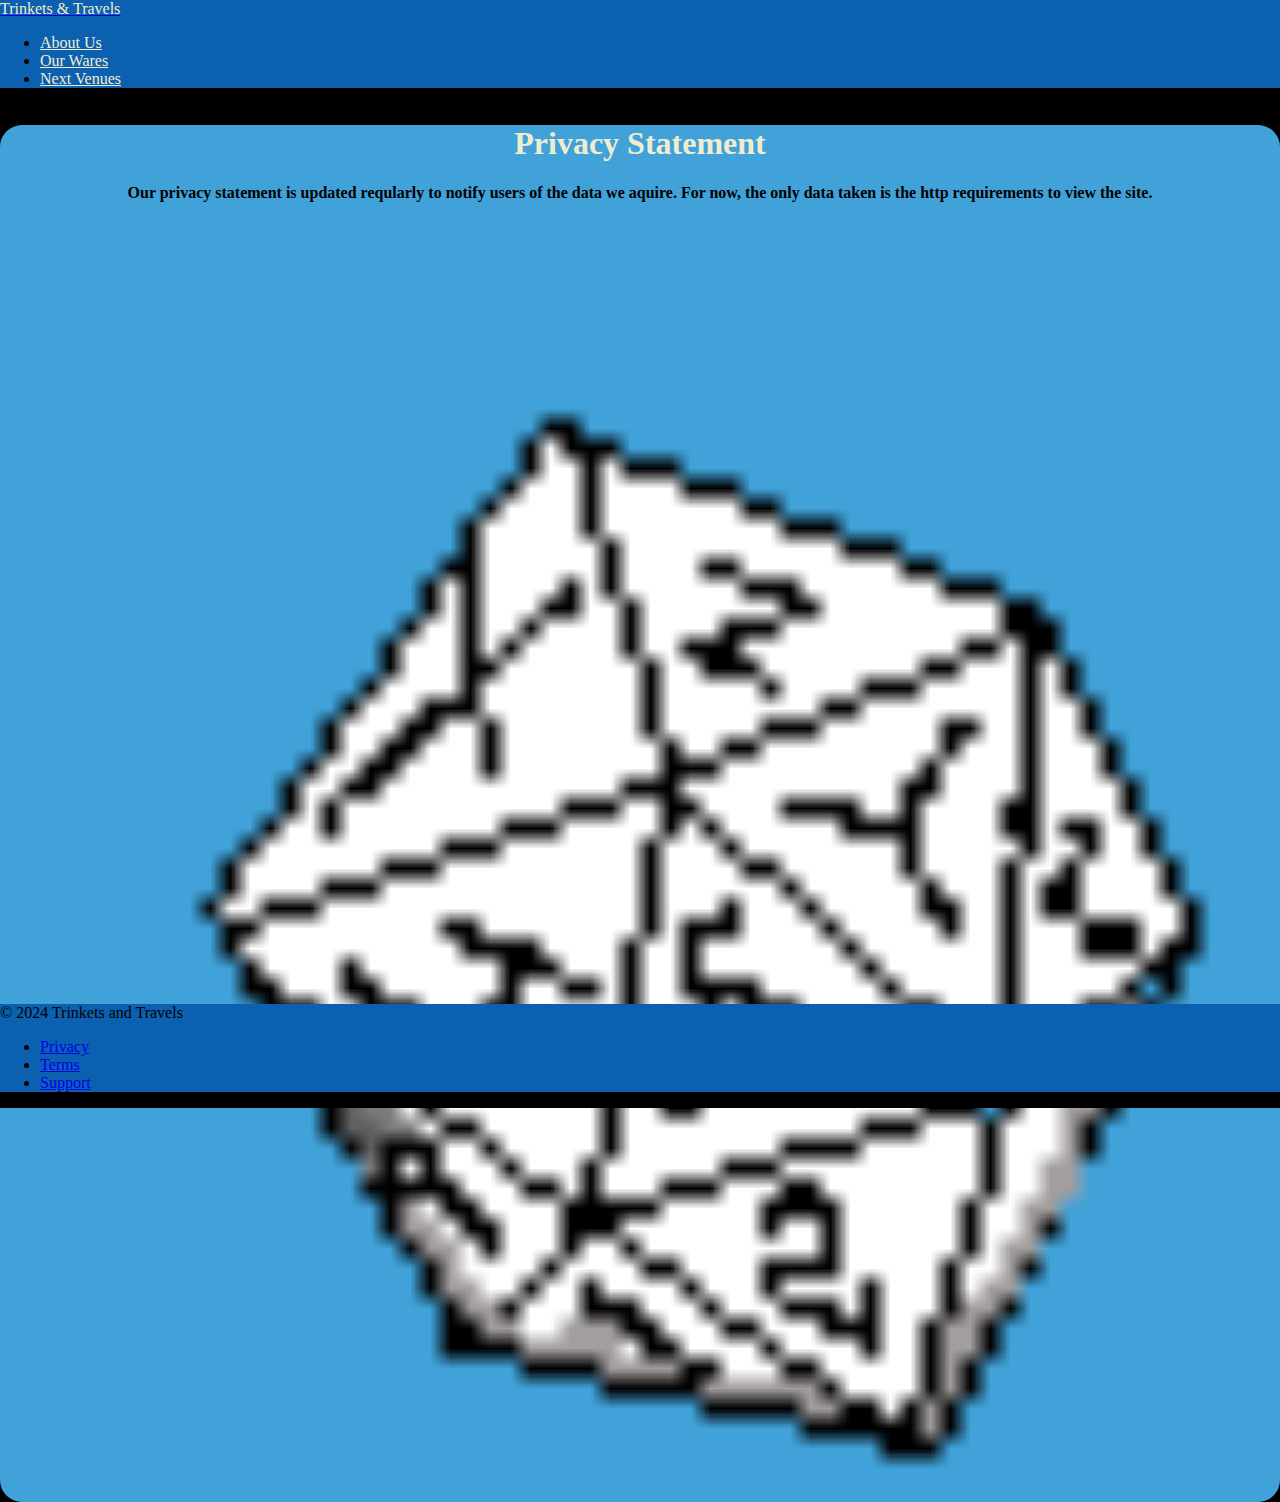
<file: privacy.html>
<!DOCTYPE html>
<html lang="en">
<head>
    <meta charset="UTF-8">
    <meta name="viewport" content="width=device-width, initial-scale=1.0">
    <title>Trinkets & Travels</title>
    <link href="./style.css" rel="stylesheet">
    <link href="https://cdn.jsdelivr.net/npm/bootstrap@5.3.2/dist/css/bootstrap.min.css" rel="stylesheet" integrity="sha384-T3c6CoIi6uLrA9TneNEoa7RxnatzjcDSCmG1MXxSR1GAsXEV/Dwwykc2MPK8M2HN" crossorigin="anonymous">
    <script src="https://cdn.jsdelivr.net/npm/bootstrap@5.3.2/dist/js/bootstrap.bundle.min.js" integrity="sha384-C6RzsynM9kWDrMNeT87bh95OGNyZPhcTNXj1NW7RuBCsyN/o0jlpcV8Qyq46cDfL" crossorigin="anonymous"></script>
    <style>
 html, body {
            height: 100%;
            margin: 0;
            padding: 0;
        }
        .full-height {
            height: 100vh; /* This will make the section take the full viewport height */
        }
    </style>
</head>
<body>

    <section style="background-color: black;">
        <section id="navBar" style="background-color: #0B60B0; border-bottom-left-radius: 22px; border-bottom-right-radius: 22px;">
            <div class="container" style="background-color: #0B60B0"> 
                <header class="d-flex flex-wrap justify-content-center py-3">
                    <!-- <img src="./Images/New Piskel (1).png" alt="reginold" width="60px" height="60px"> -->
                <a href="./index.html" class="d-flex align-items-center mb-3 mb-md-0 me-md-auto link-body-emphasis text-decoration-none">
                    <span class="fs-4" style="color: #F0EDCF;">Trinkets & Travels</span>
                </a>
            
                <ul class="nav nav-pills">
                    <!-- <li class="nav-item"><a href="./index.html" class="nav-link" style="color: #F0EDCF;">Home</a></li> -->
                    <li class="nav-item"><a href="./aboutUs.html" class="nav-link" style="color: #F0EDCF;">About Us</a></li>
                    <li class="nav-item"><a href="./ourWears.html" class="nav-link" style="color: #F0EDCF;">Our Wares</a></li>
                    <li class="nav-item"><a href="./nextVenue.html" class="nav-link" style="color: #F0EDCF;">Next Venues</a></li>
                </ul>
                </header>
            </div>
        </section>
    </section>

    <div class="b-example-divider" style="height: 150px ;"></div>
    <div class="b-example-divider" style="height: 150px ;"></div>

    <section id="hero" style="background-color: black;" class="full-height">
        <div class="container" style="background-color: black;">
            <div class="container py-4" style="background-color: #40A2D8; border-bottom-left-radius: 22px; border-bottom-right-radius: 22px; border-top-left-radius: 22px; border-top-right-radius: 22px;">
                <div class="row">
                    <div class="col-lg-8 p-3 p-lg-5 pt-lg-5"> 
                        <h1 class="display-4 fw-bold lh-1" style="text-align: center; color: #F0EDCF;">Privacy Statement</h1>
                        <p class="lead my-5" style="text-align: center; font-weight: 600;">Our privacy statement is updated reqularly to notify users of the data we aquire. For now,
                        the only data taken is the http requirements to view the site.</p>
                    </div>
                    <div class="col-lg-3 p-3 p-lg-3 pt-lg-5 text-end">
                    <img draggable="false" class="rounded-lg-2" src="./Images/New Piskel.png" alt="reginold" width="100%">
                    </div>
            </div>
        </div>
    </section>

    <div class="b-example-divider" style="height: 125px ;"></div>
    <div class="b-example-divider" style="height: 125px ;"></div>

    <footer style="background-color: black;">

    <section id="footer" style="background-color: #0B60B0; margin: 0px; padding: 0px; border: 0px; border-top-right-radius: 22px; 
    border-top-left-radius: 22px;">
        <div class="container" style="background-color: #0B60B0">
            <footer class="d-flex flex-wrap justify-content-between align-items-center py-4 my-0">
            <div class="col-md-4 d-flex align-items-center">
                <span class="mb-3 mb-md-0 text-body-secondary">© 2024 Trinkets and Travels</span>
            </div>
        
            <ul class="nav col-md-4 justify-content-end list-unstyled d-flex">
                <li class="ms-3"><a href="./privacy.html" class="link-dark">Privacy</a></li>
                <li class="ms-3"><a href="./terms.html" class="link-dark">Terms</a></li>
                <li class="ms-3"><a href="./support.html" class="link-dark">Support</a></li>
            </ul>
            </footer>
        </div>
    </section>

    </footer>

</body>
</html>
</file>
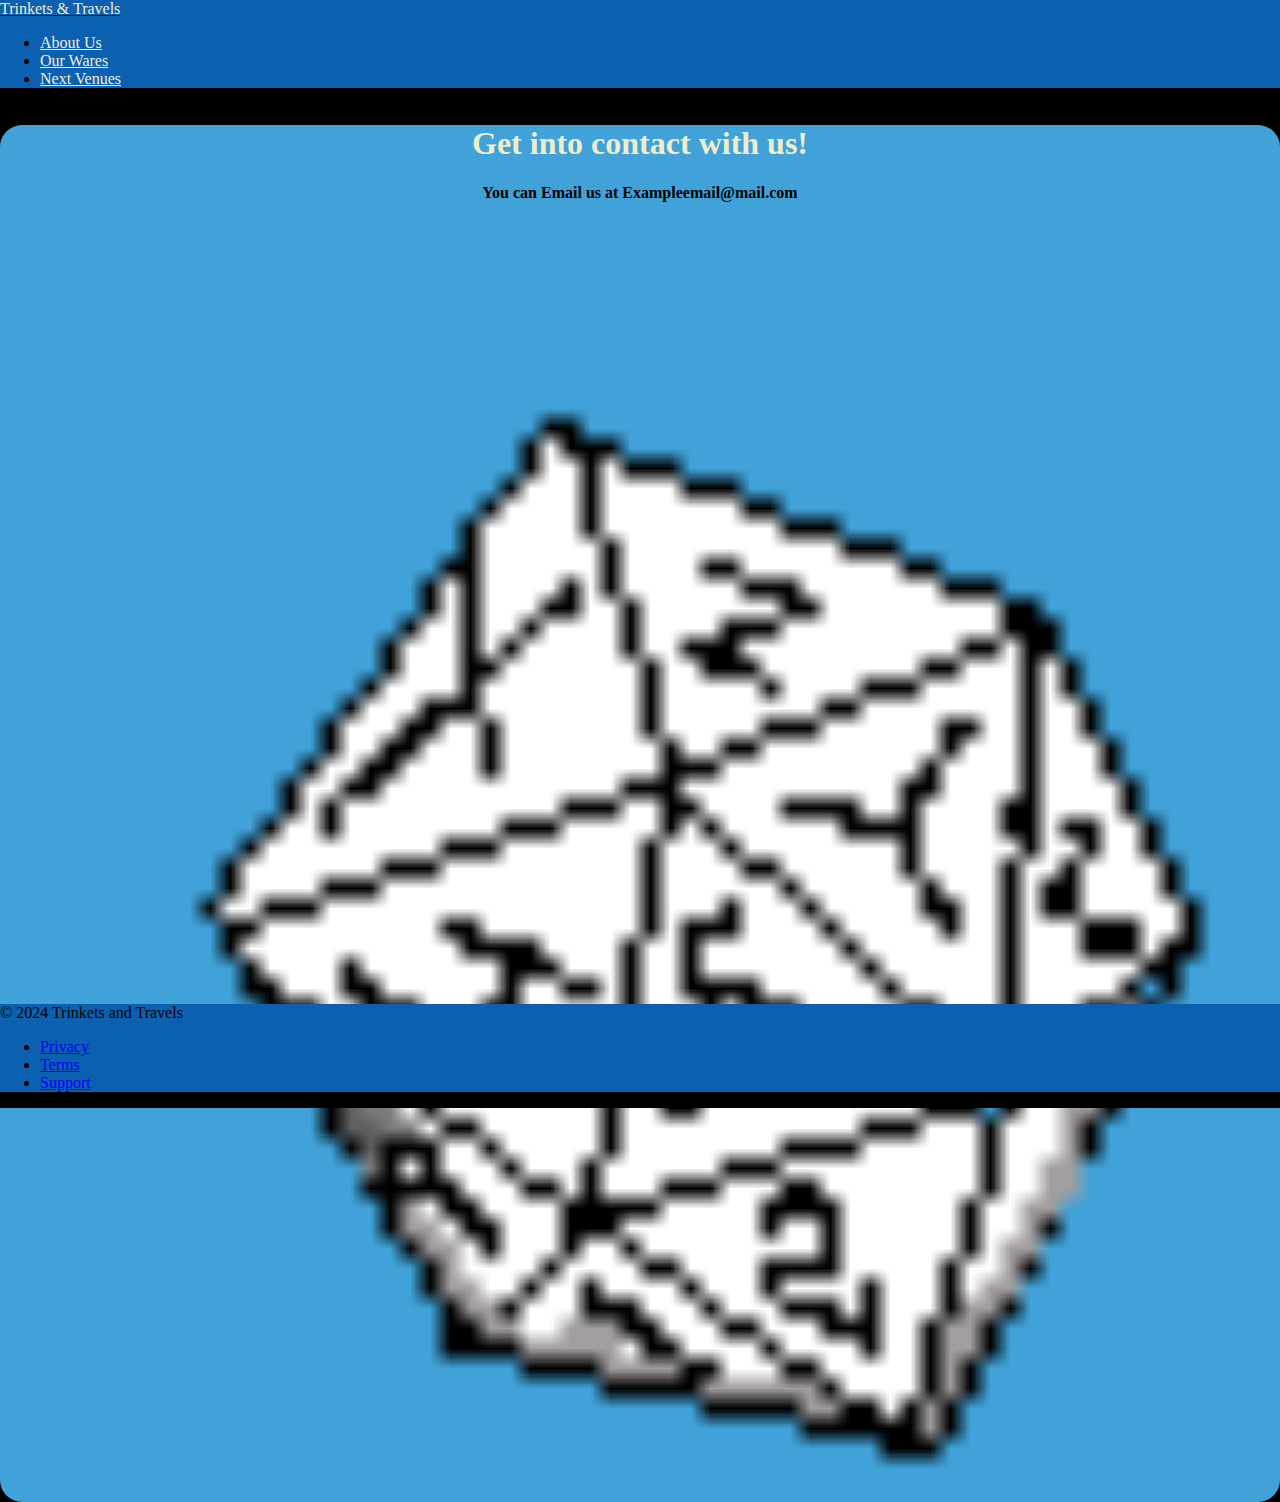
<file: support.html>
<!DOCTYPE html>
<html lang="en">
<head>
    <meta charset="UTF-8">
    <meta name="viewport" content="width=device-width, initial-scale=1.0">
    <title>Trinkets & Travels</title>
    <link href="./style.css" rel="stylesheet">
    <link href="https://cdn.jsdelivr.net/npm/bootstrap@5.3.2/dist/css/bootstrap.min.css" rel="stylesheet" integrity="sha384-T3c6CoIi6uLrA9TneNEoa7RxnatzjcDSCmG1MXxSR1GAsXEV/Dwwykc2MPK8M2HN" crossorigin="anonymous">
    <script src="https://cdn.jsdelivr.net/npm/bootstrap@5.3.2/dist/js/bootstrap.bundle.min.js" integrity="sha384-C6RzsynM9kWDrMNeT87bh95OGNyZPhcTNXj1NW7RuBCsyN/o0jlpcV8Qyq46cDfL" crossorigin="anonymous"></script>
    <style>
 html, body {
            height: 100%;
            margin: 0;
            padding: 0;
        }
        .full-height {
            height: 100vh; /* This will make the section take the full viewport height */
        }
    </style>
</head>
<body>

    <section style="background-color: black;">
        <section id="navBar" style="background-color: #0B60B0; border-bottom-left-radius: 22px; border-bottom-right-radius: 22px;">
            <div class="container" style="background-color: #0B60B0"> 
                <header class="d-flex flex-wrap justify-content-center py-3">
                    <!-- <img src="./Images/New Piskel (1).png" alt="reginold" width="60px" height="60px"> -->
                <a href="./index.html" class="d-flex align-items-center mb-3 mb-md-0 me-md-auto link-body-emphasis text-decoration-none">
                    <span class="fs-4" style="color: #F0EDCF;">Trinkets & Travels</span>
                </a>
            
                <ul class="nav nav-pills">
                    <!-- <li class="nav-item"><a href="./index.html" class="nav-link" style="color: #F0EDCF;">Home</a></li> -->
                    <li class="nav-item"><a href="./aboutUs.html" class="nav-link" style="color: #F0EDCF;">About Us</a></li>
                    <li class="nav-item"><a href="./ourWears.html" class="nav-link" style="color: #F0EDCF;">Our Wares</a></li>
                    <li class="nav-item"><a href="./nextVenue.html" class="nav-link" style="color: #F0EDCF;">Next Venues</a></li>
                </ul>
                </header>
            </div>
        </section>
    </section>

    <div class="b-example-divider" style="height: 150px ;"></div>
    <div class="b-example-divider" style="height: 150px ;"></div>

    <section id="hero" style="background-color: black;" class="full-height">
        <div class="container" style="background-color: black;">
            <div class="container py-4" style="background-color: #40A2D8; border-bottom-left-radius: 22px; border-bottom-right-radius: 22px; border-top-left-radius: 22px; border-top-right-radius: 22px;">
                <div class="row">
                    <div class="col-lg-8 p-3 p-lg-5 pt-lg-5"> 
                        <h1 class="display-4 fw-bold lh-1" style="text-align: center; color: #F0EDCF;">Get into contact with us!</h1>
                        <p class="lead my-5" style="text-align: center; font-weight: 600;">You can Email us at Exampleemail@mail.com</p>
                    </div>
                    <div class="col-lg-3 p-3 p-lg-3 pt-lg-5 text-end">
                    <img draggable="false" class="rounded-lg-2" src="./Images/New Piskel.png" alt="reginold" width="100%">
                    </div>
            </div>
        </div>
    </section>

    <div class="b-example-divider" style="height: 125px ;"></div>
    <div class="b-example-divider" style="height: 125px ;"></div>

    <footer style="background-color: black;">

    <section id="footer" style="background-color: #0B60B0; margin: 0px; padding: 0px; border: 0px; border-top-right-radius: 22px; 
    border-top-left-radius: 22px;">
        <div class="container" style="background-color: #0B60B0">
            <footer class="d-flex flex-wrap justify-content-between align-items-center py-4 my-0">
            <div class="col-md-4 d-flex align-items-center">
                <span class="mb-3 mb-md-0 text-body-secondary">© 2024 Trinkets and Travels</span>
            </div>
        
            <ul class="nav col-md-4 justify-content-end list-unstyled d-flex">
                <li class="ms-3"><a href="./privacy.html" class="link-dark">Privacy</a></li>
                <li class="ms-3"><a href="./terms.html" class="link-dark">Terms</a></li>
                <li class="ms-3"><a href="./support.html" class="link-dark">Support</a></li>
            </ul>
            </footer>
        </div>
    </section>

    </footer>

</body>
</html>
</file>
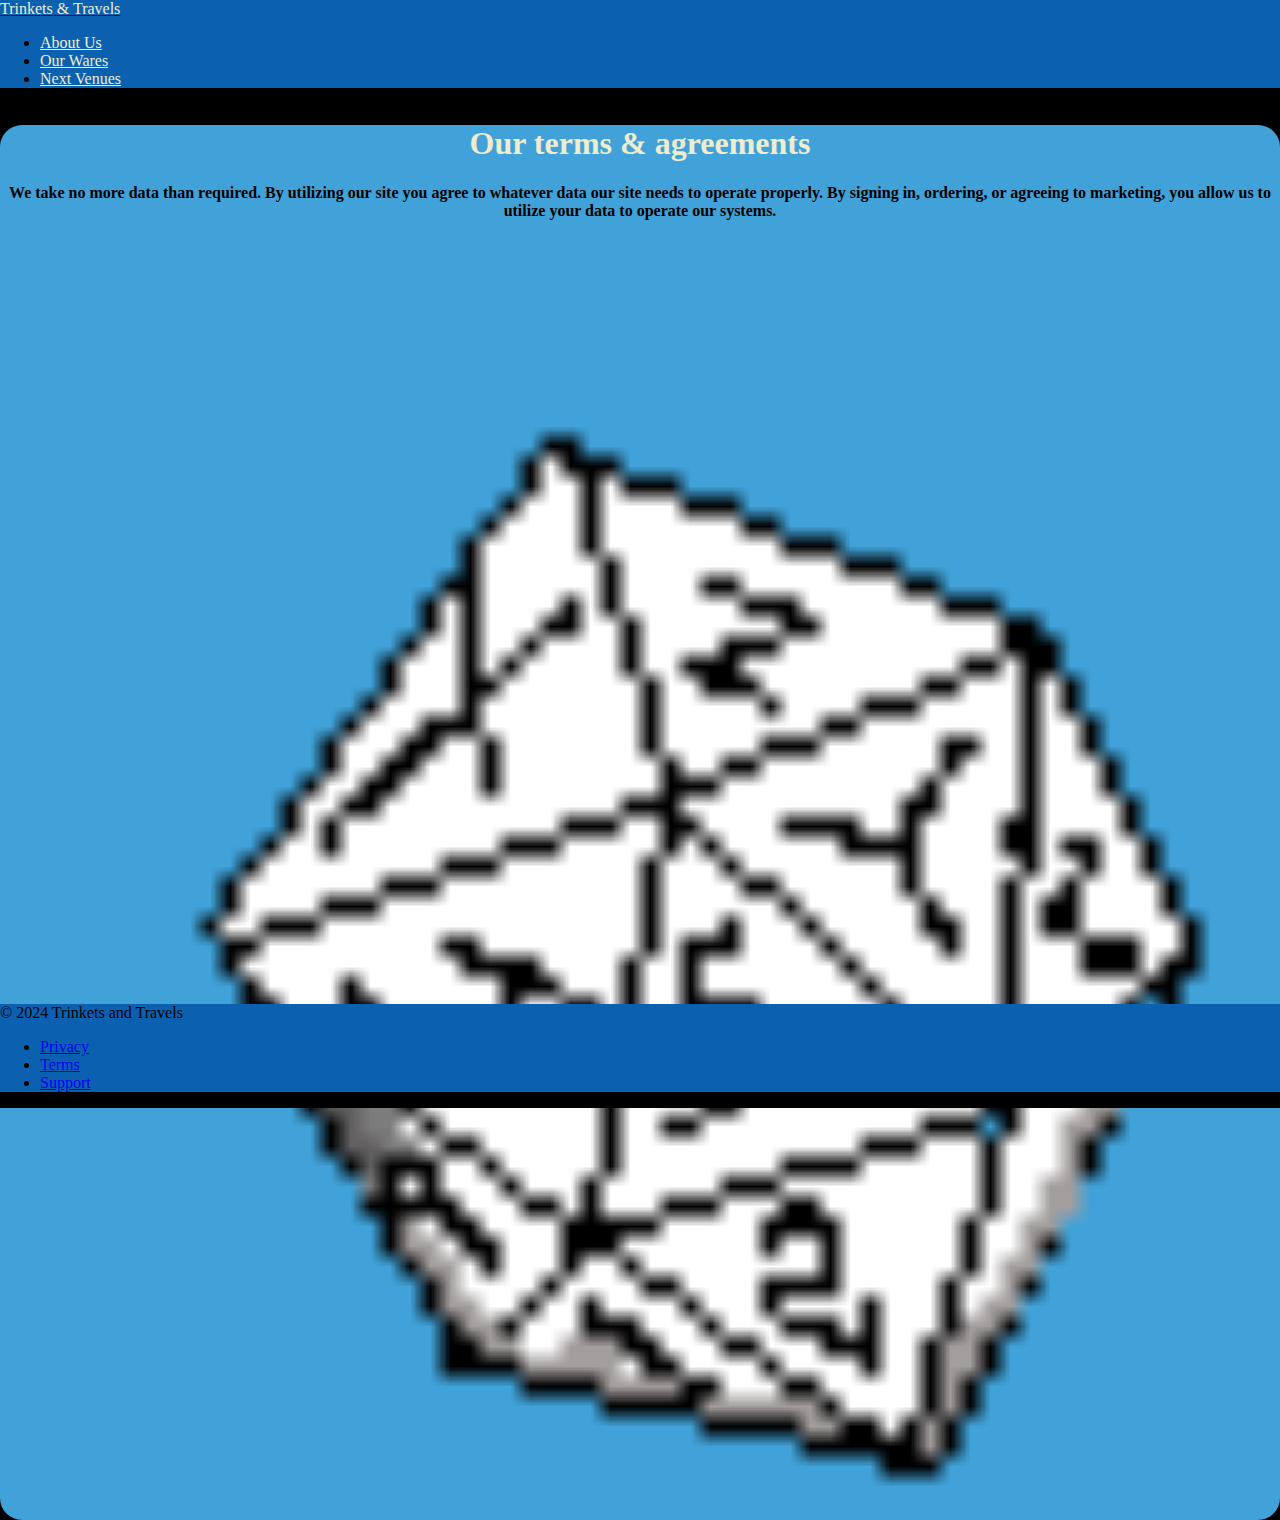
<file: terms.html>
<!DOCTYPE html>
<html lang="en">
<head>
    <meta charset="UTF-8">
    <meta name="viewport" content="width=device-width, initial-scale=1.0">
    <title>Trinkets & Travels</title>
    <link href="./style.css" rel="stylesheet">
    <link href="https://cdn.jsdelivr.net/npm/bootstrap@5.3.2/dist/css/bootstrap.min.css" rel="stylesheet" integrity="sha384-T3c6CoIi6uLrA9TneNEoa7RxnatzjcDSCmG1MXxSR1GAsXEV/Dwwykc2MPK8M2HN" crossorigin="anonymous">
    <script src="https://cdn.jsdelivr.net/npm/bootstrap@5.3.2/dist/js/bootstrap.bundle.min.js" integrity="sha384-C6RzsynM9kWDrMNeT87bh95OGNyZPhcTNXj1NW7RuBCsyN/o0jlpcV8Qyq46cDfL" crossorigin="anonymous"></script>
    <style>
 html, body {
            height: 100%;
            margin: 0;
            padding: 0;
        }
        .full-height {
            height: 100vh; /* This will make the section take the full viewport height */
        }
    </style>
</head>
<body>

    <section style="background-color: black;">
        <section id="navBar" style="background-color: #0B60B0; border-bottom-left-radius: 22px; border-bottom-right-radius: 22px;">
            <div class="container" style="background-color: #0B60B0"> 
                <header class="d-flex flex-wrap justify-content-center py-3">
                    <!-- <img src="./Images/New Piskel (1).png" alt="reginold" width="60px" height="60px"> -->
                <a href="./index.html" class="d-flex align-items-center mb-3 mb-md-0 me-md-auto link-body-emphasis text-decoration-none">
                    <span class="fs-4" style="color: #F0EDCF;">Trinkets & Travels</span>
                </a>
            
                <ul class="nav nav-pills">
                    <!-- <li class="nav-item"><a href="./index.html" class="nav-link" style="color: #F0EDCF;">Home</a></li> -->
                    <li class="nav-item"><a href="./aboutUs.html" class="nav-link" style="color: #F0EDCF;">About Us</a></li>
                    <li class="nav-item"><a href="./ourWears.html" class="nav-link" style="color: #F0EDCF;">Our Wares</a></li>
                    <li class="nav-item"><a href="./nextVenue.html" class="nav-link" style="color: #F0EDCF;">Next Venues</a></li>
                </ul>
                </header>
            </div>
        </section>
    </section>

    <div class="b-example-divider" style="height: 150px ;"></div>
    <div class="b-example-divider" style="height: 150px ;"></div>

    <section id="hero" style="background-color: black;" class="full-height">
        <div class="container" style="background-color: black;">
            <div class="container py-4" style="background-color: #40A2D8; border-bottom-left-radius: 22px; border-bottom-right-radius: 22px; border-top-left-radius: 22px; border-top-right-radius: 22px;">
                <div class="row">
                    <div class="col-lg-8 p-3 p-lg-5 pt-lg-5"> 
                        <h1 class="display-4 fw-bold lh-1" style="text-align: center; color: #F0EDCF;">Our terms & agreements</h1>
                        <p class="lead my-5" style="text-align: center; font-weight: 600;">We take no more data than required. By utilizing our site you agree to
                        whatever data our site needs to operate properly. By signing in, ordering, or agreeing to marketing, you allow us to utilize your data
                    to operate our systems.</p>
                    </div>
                    <div class="col-lg-3 p-3 p-lg-3 pt-lg-5 text-end">
                    <img draggable="false" class="rounded-lg-2" src="./Images/New Piskel.png" alt="reginold" width="100%">
                    </div>
            </div>
        </div>
    </section>

    <div class="b-example-divider" style="height: 125px ;"></div>
    <div class="b-example-divider" style="height: 125px ;"></div>

    <footer style="background-color: black;">

    <section id="footer" style="background-color: #0B60B0; margin: 0px; padding: 0px; border: 0px; border-top-right-radius: 22px; 
    border-top-left-radius: 22px;">
        <div class="container" style="background-color: #0B60B0">
            <footer class="d-flex flex-wrap justify-content-between align-items-center py-4 my-0">
            <div class="col-md-4 d-flex align-items-center">
                <span class="mb-3 mb-md-0 text-body-secondary">© 2024 Trinkets and Travels</span>
            </div>
        
            <ul class="nav col-md-4 justify-content-end list-unstyled d-flex">
                <li class="ms-3"><a href="./privacy.html" class="link-dark">Privacy</a></li>
                <li class="ms-3"><a href="./terms.html" class="link-dark">Terms</a></li>
                <li class="ms-3"><a href="./support.html" class="link-dark">Support</a></li>
            </ul>
            </footer>
        </div>
    </section>

    </footer>

</body>
</html>
</file>
<file: style.css>
body {
    background-color: black;
}

#hero {
    background-color:black;
    border: none;
}

#navbar{
    margin: 0px;
    background-color: black;
}

.b-example-divider{
    background-color: black;

}

/* #footer {
    position: fixed;
    bottom: 0;
    left: 0;
    width: 100%;
 } */


 body {
    display: flex;
    flex-direction: column;
    min-height: 100vh;
    margin-bottom: auto;
  } 
/*   #footer {
    margin-top: auto;
 } */

 footer{
    margin-top: auto;
    bottom: 0;
    width: 100%;
 }
 html{
    background-color: black;
}

.nav-link{
    color: #f0edcf;
}

/* @media (max-width: 768px) {
    #footer {
        position: fixed;
        bottom: 0;
        width: 100%;
    }

    #cards{
        margin-top: 40px;
       }


    #cards > div{
    display: flex;
    flex-direction: column;
    align-items: center;    
    }
}
 */
</file>
